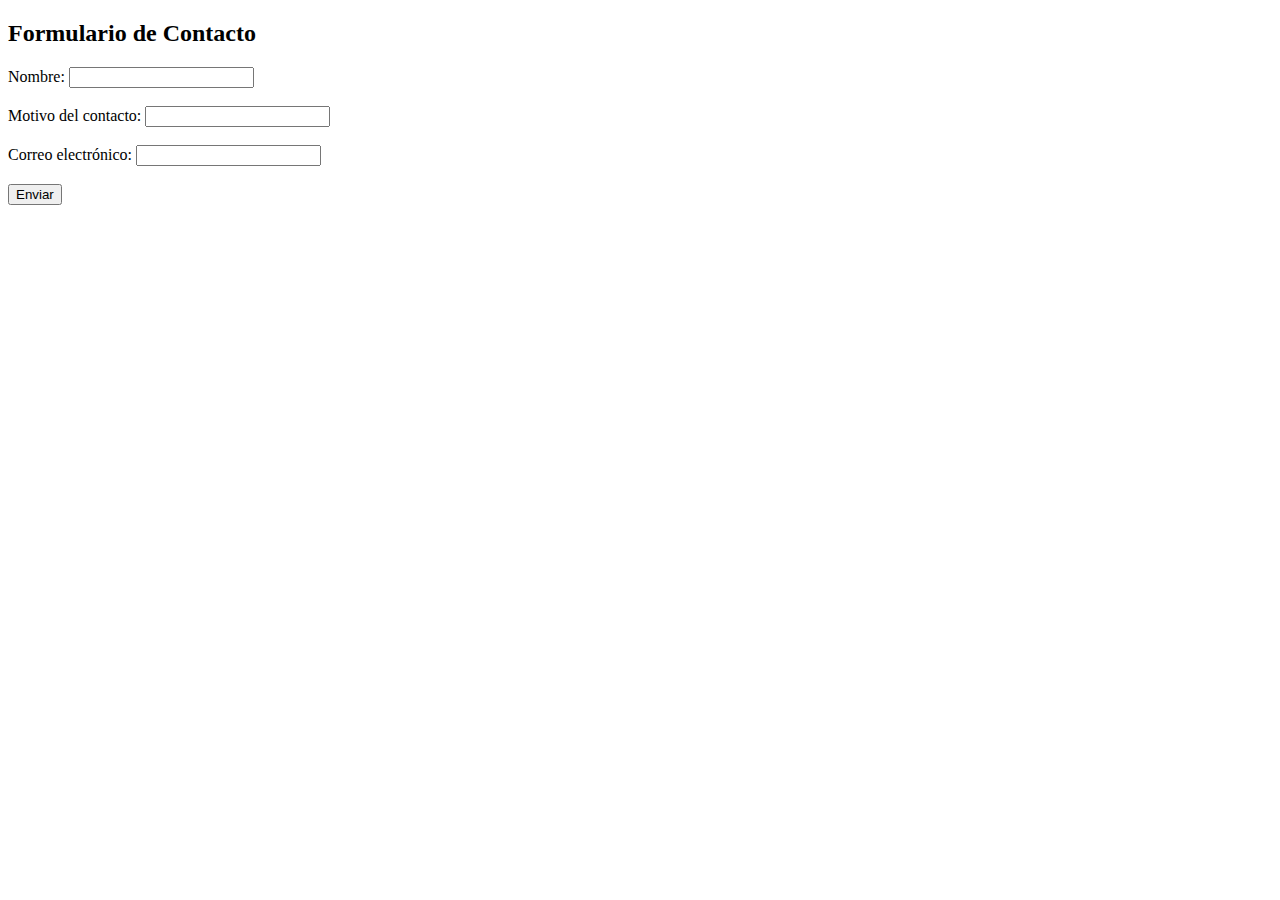
<file: laboratorio1y2/formulario.html>
<!DOCTYPE html>
<html lang="es">
<head>
    <meta charset="UTF-8">
    <meta name="viewport" content="width=device-width, initial-scale=1.0">
    <title>Formulario de Contacto</title>
</head>
<body>
    <h2>Formulario de Contacto</h2>
    <form action="#" method="POST">
        <label for="nombre">Nombre: </label>
        <input type="text" id="nombre" name="nombre" required><br><br>
        <label for="motivo">Motivo del contacto: </label>
        <input type="text" id="motivo" name="motivo" required><br><br>
        <label for="email">Correo electrónico: </label>
        <input type="email" id="email" name="email" required><br><br>
        <button type="submit">Enviar</button>
    </form>

</body>
</html>
</file>
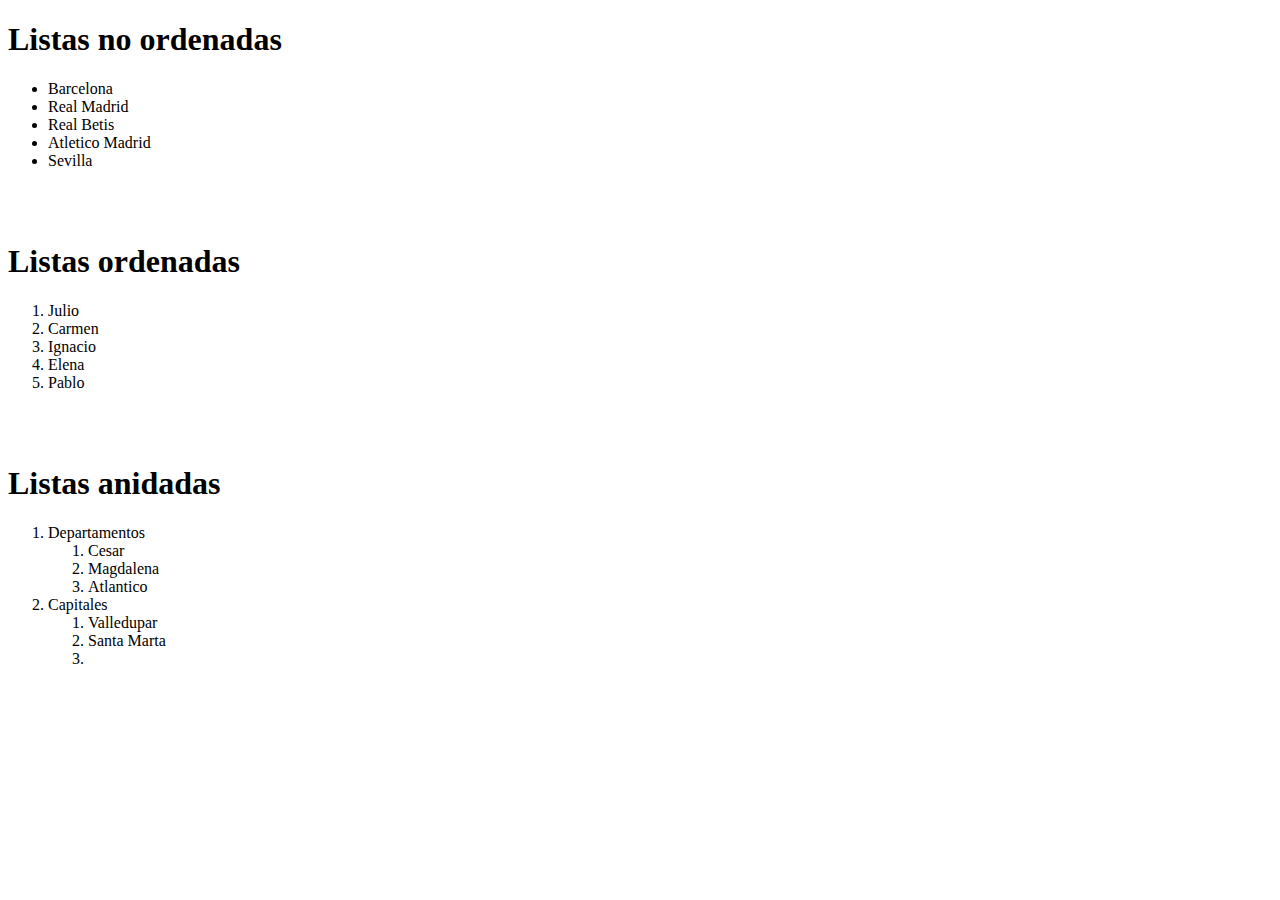
<file: laboratorio1y2/lista.html>
<!DOCTYPE html>
<html lang="es">
<head>
    <meta charset="UTF-8">
    <meta name="viewport" content="width=device-width, initial-scale=1.0">
    <title>Laboratorio</title>
</head>
<body>
    <h1>Listas no ordenadas</h1>
    <ul>
        <li>Barcelona</li>
        <li>Real Madrid</li>
        <li>Real Betis</li>
        <li>Atletico Madrid</li>
        <li>Sevilla</li>
    </ul>
    <br><br>
    <h1>Listas ordenadas</h1>
    <ol>
        <li>Julio</li>
        <li>Carmen</li>
        <li>Ignacio</li>
        <li>Elena</li>
        <li>Pablo</li>
    </ol>
    <br><br>
    <h1>Listas anidadas</h1>
    <ol>
        <li>Departamentos</li> 
        <ol>
            <li>Cesar</li>
            <li>Magdalena</li>
            <li>Atlantico</li>
        </ol>
        <li>Capitales</li>
        <ol>
            <li>Valledupar</li>
            <li>Santa Marta</li>
            <li></li>
        </ol>
    </ol>
    <br><br>
</body>
</html>
</file>
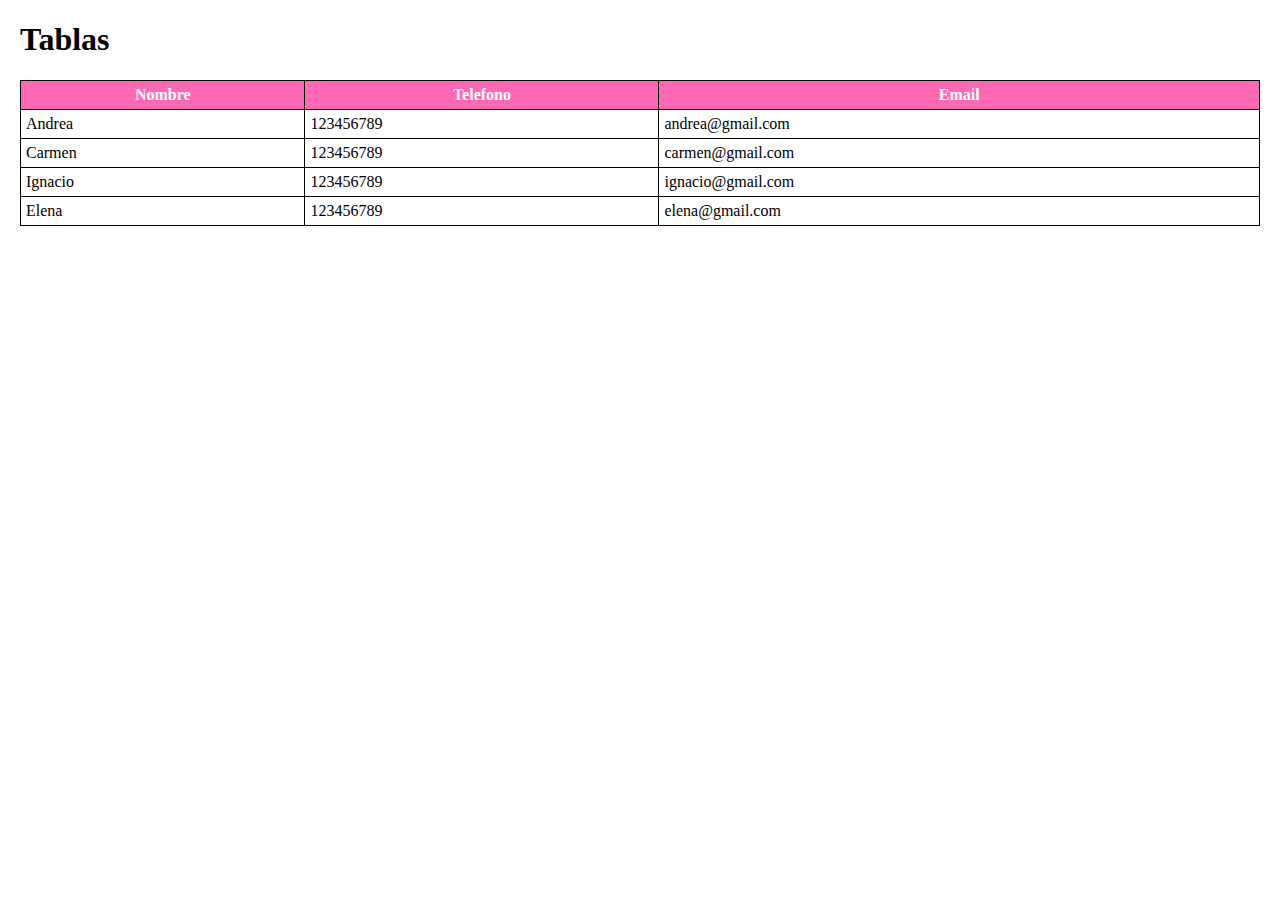
<file: laboratorio1y2/tabla.html>
<!DOCTYPE html>
<html lang="es">
<head>
    <meta charset="UTF-8">
    <meta name="viewport" content="width=device-width, initial-scale=1.0">
    <title>Laboratorio</title>
    <style>
        body{
            font-family: 'Times New Roman', Times, serif;
            margin: 20px;
        }
        table{
            width: 100%;
            border-collapse: collapse;
            border: 1px solid black;
        }
        th, td{
            border: 1px solid black;
            padding: 5px;
        }
        th{
            background-color: hotpink;
            color: white;
        }
    </style>
</head>
<body>
    <h1>Tablas</h1>
    <table border="1" cellspacing="0" cellpadding="5" style=" border: blue 1px solid;">
        <thead>
            <tr>
                <th>Nombre</th>
                <th>Telefono</th>
                <th>Email</th>
            </tr>
        </thead>
        <tbody>
            <tr>
                <td>Andrea</td>
                <td>123456789</td>
                <td>andrea@gmail.com</td>
            </tr>
            <tr>
                <td>Carmen</td>
                <td>123456789</td>
                <td>carmen@gmail.com</td>
            </tr>
            <tr>
                <td>Ignacio</td>
                <td>123456789</td>
                <td>ignacio@gmail.com</td>
            </tr>
            <tr>
                <td>Elena</td>
                <td>123456789</td>
                <td>elena@gmail.com</td>            
            </tr>
        </tbody>
    </table>
</body>
</html>
</file>
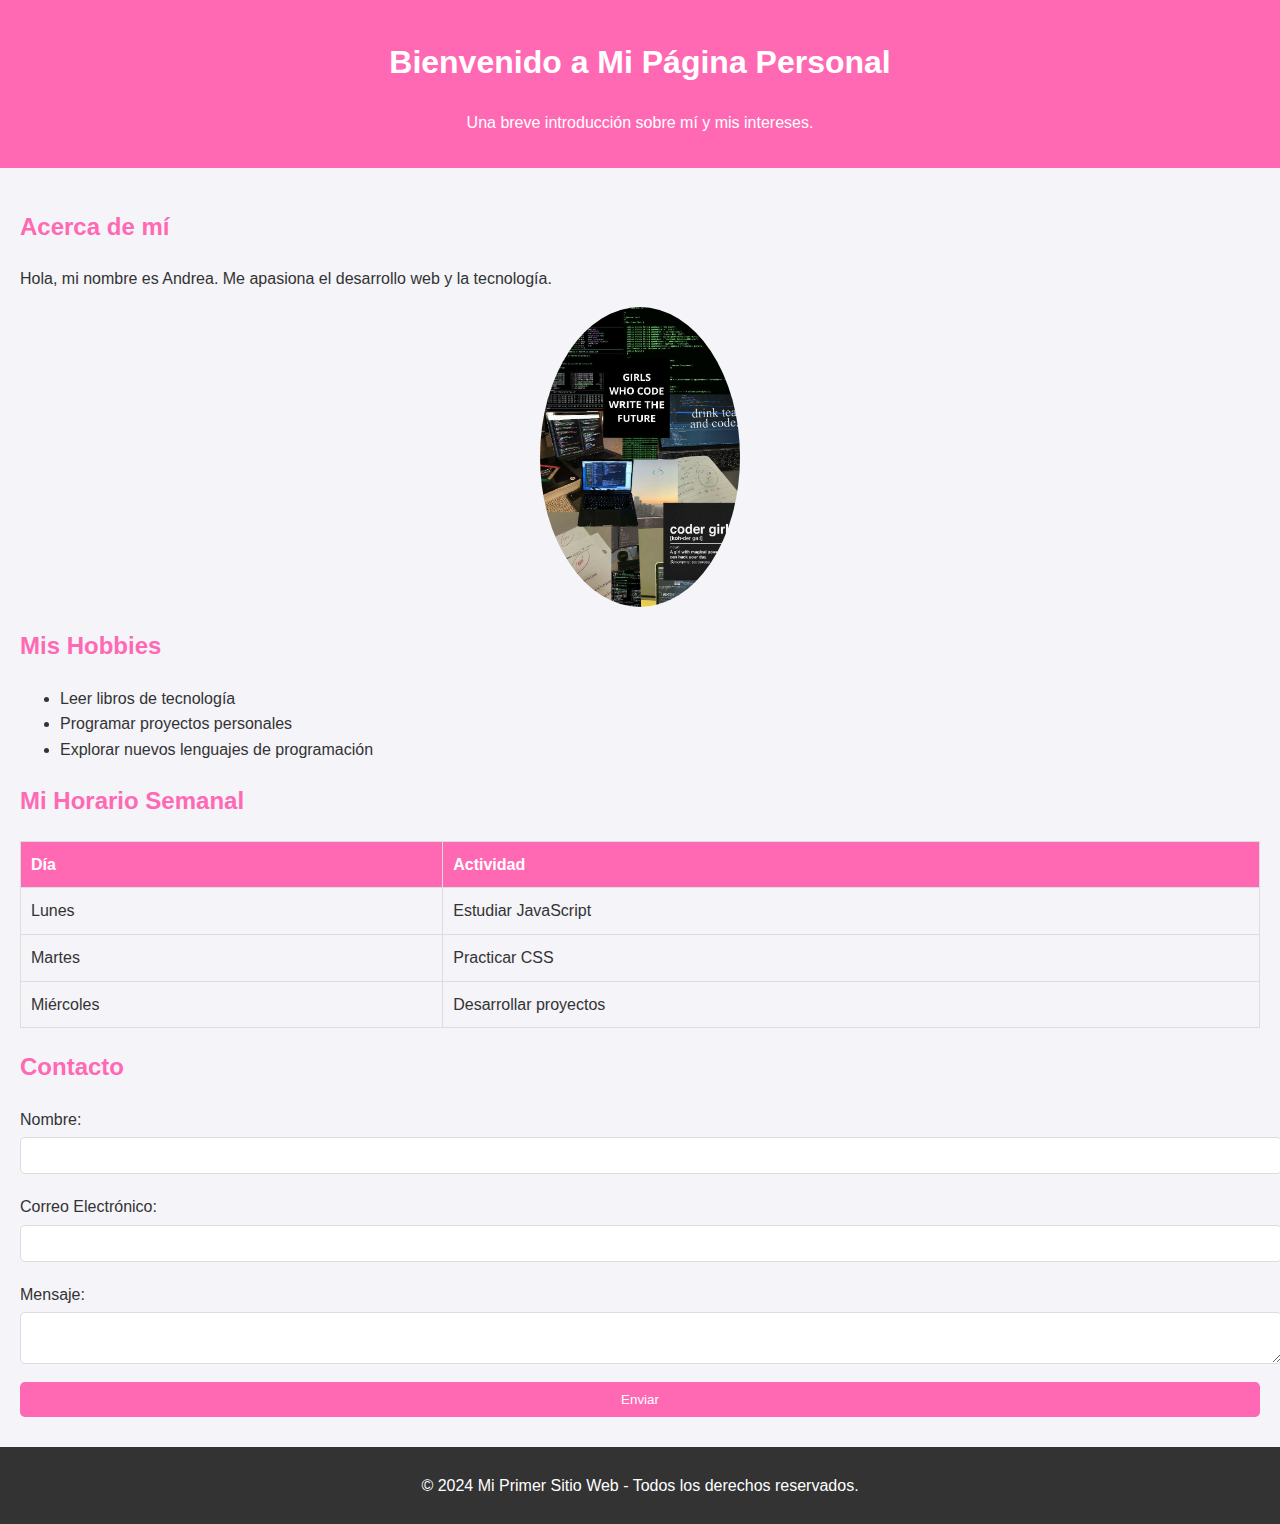
<file: laboratorio5/paginaweb.html>
<!DOCTYPE html>
<html lang="es">
<head>
    <meta charset="UTF-8">
    <meta name="viewport" content="width=device-width, initial-scale=1.0">
    <title>Mi Primer Sitio Web</title>
    <link rel="stylesheet" href="styles.css">
</head>
<body>
    <header>
        <h1>Bienvenido a Mi Página Personal</h1>
        <p>Una breve introducción sobre mí y mis intereses.</p>
    </header>

    <main>
        <section>
            <h2>Acerca de mí</h2>
            <p>Hola, mi nombre es Andrea. Me apasiona el desarrollo web y la tecnología.</p>
            <img src="image/yo.png" alt="Mi foto" class="imagen-personal">
        </section>

        <section>
            <h2>Mis Hobbies</h2>
            <ul>
                <li>Leer libros de tecnología</li>
                <li>Programar proyectos personales</li>
                <li>Explorar nuevos lenguajes de programación</li>
            </ul>
        </section>

        <section>
            <h2>Mi Horario Semanal</h2>
            <table>
                <thead>
                    <tr>
                        <th>Día</th>
                        <th>Actividad</th>
                    </tr>
                </thead>
                <tbody>
                    <tr>
                        <td>Lunes</td>
                        <td>Estudiar JavaScript</td>
                    </tr>
                    <tr>
                        <td>Martes</td>
                        <td>Practicar CSS</td>
                    </tr>
                    <tr>
                        <td>Miércoles</td>
                        <td>Desarrollar proyectos</td>
                    </tr>
                </tbody>
            </table>
        </section>

        <section>
            <h2>Contacto</h2>
            <form id="contacto-form">
                <label for="nombre">Nombre:</label>
                <input type="text" id="nombre" name="nombre" required>
                
                <label for="email">Correo Electrónico:</label>
                <input type="email" id="email" name="email" required>

                <label for="mensaje">Mensaje:</label>
                <textarea id="mensaje" name="mensaje" required></textarea>

                <button type="submit">Enviar</button>
            </form>
        </section>
    </main>

    <footer>
        <p>© 2024 Mi Primer Sitio Web - Todos los derechos reservados.</p>
    </footer>

    <script src="script.js"></script>
</body>
</html>
</file>
<file: laboratorio5/styles.css>
/* General */
body {
    font-family: Arial, sans-serif;
    line-height: 1.6;
    margin: 0;
    padding: 0;
    background-color: #f4f4f9;
    color: #333;
}

/* Encabezado */
header {
    text-align: center;
    background: hotpink;
    color: white;
    padding: 1em 0;
}

/* Secciones */
main {
    padding: 20px;
}

h2 {
    color: hotpink;
}

/* Tablas */
table {
    width: 100%;
    border-collapse: collapse;
    margin: 20px 0;
}

th, td {
    border: 1px solid #ddd;
    padding: 10px;
    text-align: left;
}

th {
    background-color: hotpink;
    color: white;
}

/* Formularios */
form {
    margin-top: 20px;
}

label {
    display: block;
    margin: 10px 0 5px;
}

input, textarea, button {
    width: 100%;
    padding: 10px;
    margin-bottom: 10px;
    border: 1px solid #ddd;
    border-radius: 5px;
}

button {
    background-color: hotpink;
    color: white;
    border: none;
    cursor: pointer;
}

button:hover {
    background-color: hotpink;
}

/* Imagen */
.imagen-personal {
    max-width: 200px;
    display: block;
    margin: 10px auto;
    border-radius: 50%;
}

/* Footer */
footer {
    text-align: center;
    background: #333;
    color: white;
    padding: 10px 0;
}
</file>
